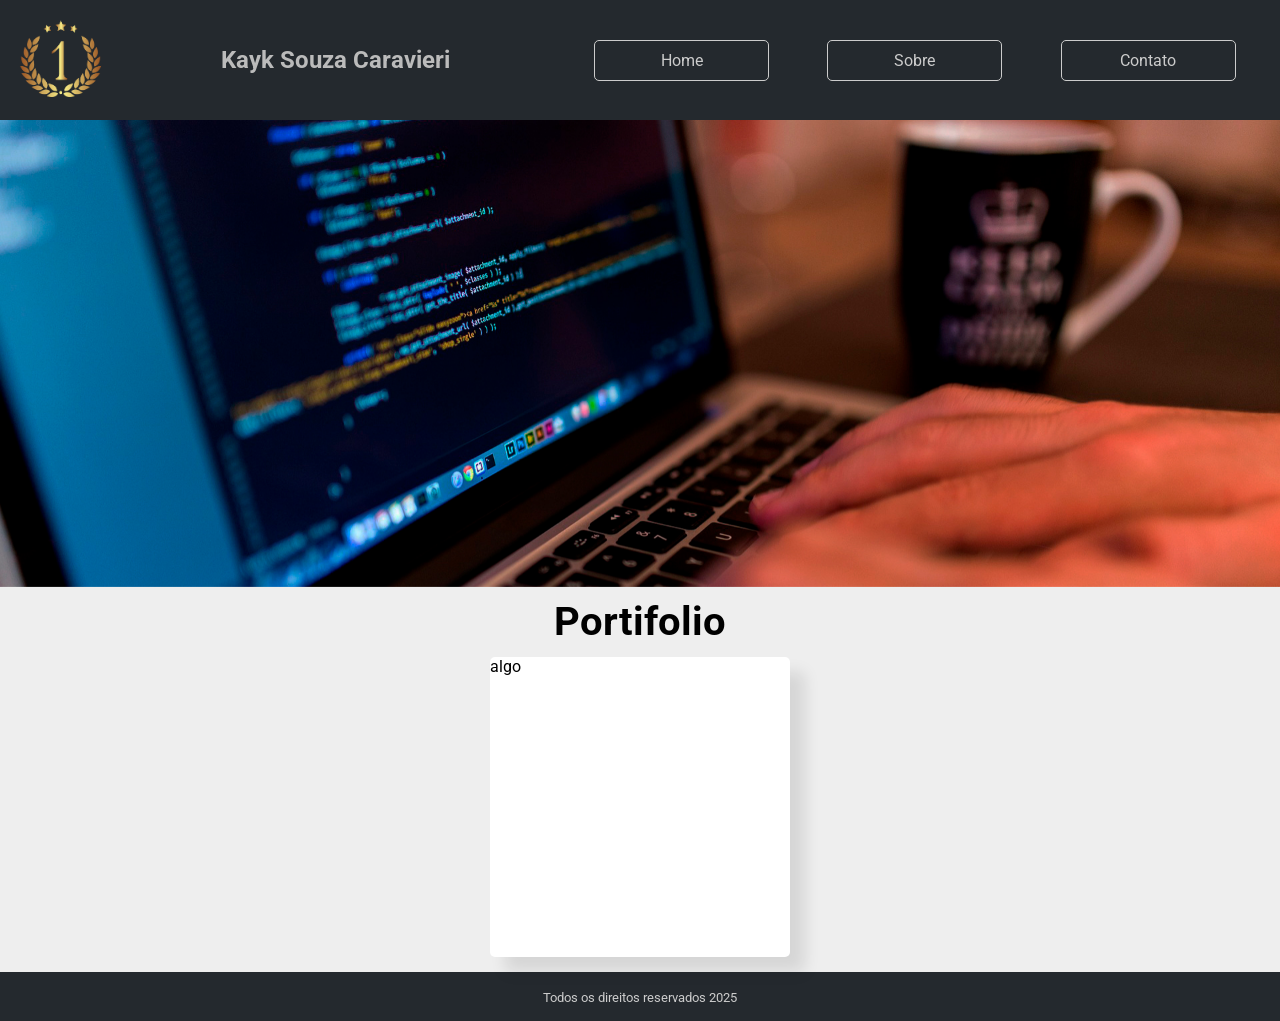
<file: index.html>
<!DOCTYPE html>
<html lang="pt-br">
    <head>
        <meta charset="UTF-8">
        <meta name="viewport" content="width=device-width, initial-scale=1.0">
        <meta http-equiv="X-UA-Compatible" content="ie=edge">

        <title>Bem vindo</title>

        <!--Google Fonts-->
        <link 
            href="https://fonts.googleapis.com/css?family=Roboto:400,700&display=swap" 
            rel="stylesheet">

        <!--Font Awesome-->
        <link 
            rel="stylesheet" 
            href="https://use.fontawesome.com/releases/v5.8.2/css/all.css"
            integrity="sha384-oS3vJWv+0UjzBfQzYUhtDYW+Pj2yciDJxpsK1OYPAYjqT085Qq/1cq5FLXAZQ7Ay" 
            crossorigin="anonymous">

        <!--Meu Estilo-->
        <link rel="stylesheet" href="./css/style.css">

        <!--Meu Estilo Slide-->
        <link rel="stylesheet" href="./css/slideResponsivo.css">
    </head>
    <body>
        <header>
            <div class="container">
                <div class="logo"><img src="./img/logo.png" alt="logo" title="logo"></div>
                <h2 class="titulo0">Kayk Souza Caravieri</h2>
                <nav>
                    <ul>
                        <li><a href="index.html">Home</a></li>
                        <li><a href="sobre.html">Sobre</a></li>
                        <li><a href="contato.html">Contato</a></li>
                    </ul>
                </nav>
            </div>
        </header>

        <main>
            <section class="slide">
                <ul class="rslides">
                    <li>
                        <img src="./img/slide1.jpg" alt="Slide 1">
                    </li>
                    <li>
                        <img src="./img/slide2.jpg" alt="Slide 2">
                    </li>
                    <li>
                        <img src="./img/slide3.jpg" alt="Slide 3">
                    </li>
                </ul>
            </section>

            <article>
                <h1>Portifolio</h1>
                <section class="lista">
                    <div class="item">algo</div>
                </section>
            </article>
        </main>

        <footer>
            <small>Todos os direitos reservados 2025</div>
        </footer>
    </body>

    <script 
        src="https://code.jquery.com/jquery-3.4.1.min.js" 
        integrity="sha256-CSXorXvZcTkaix6Yvo6HppcZGetbYMGWSFlBw8HfCJo=" 
        crossorigin="anonymous">
    </script>
    <script src="./js/responsiveslides.min.js"></script>
    <script src="./js/slide.js"></script>
</html>
</file>
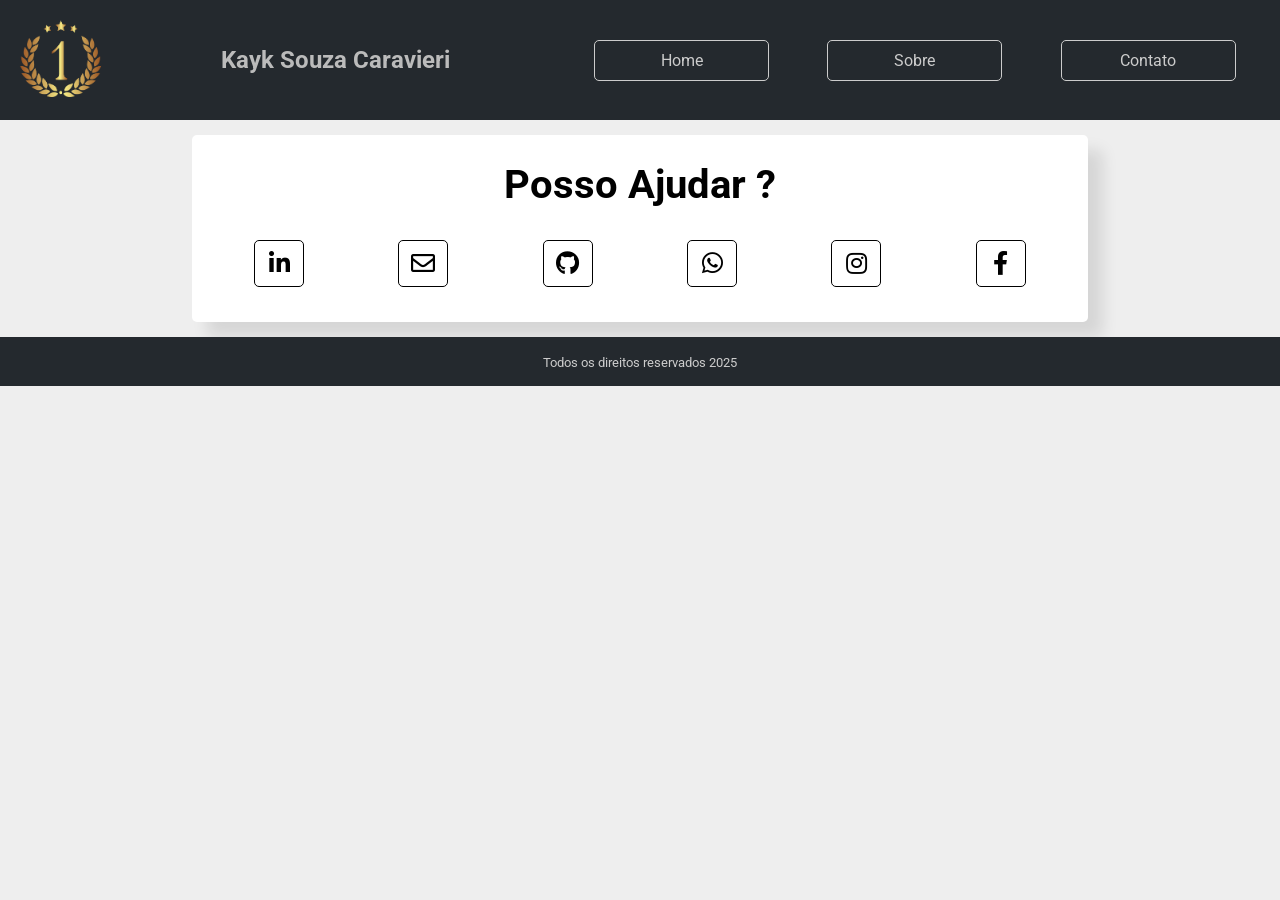
<file: contato.html>
<!DOCTYPE html>
<html lang="pt-br">
    <head>
        <meta charset="UTF-8">
        <meta name="viewport" content="width=device-width, initial-scale=1.0">
        <meta http-equiv="X-UA-Compatible" content="ie=edge">

        <title>Contato</title>

        <!--Google Fonts-->
        <link 
        href="https://fonts.googleapis.com/css?family=Roboto:400,700&display=swap" 
        rel="stylesheet">

        <!--Font Awesome-->
        <link 
            rel="stylesheet" 
            href="https://use.fontawesome.com/releases/v5.8.2/css/all.css"
            integrity="sha384-oS3vJWv+0UjzBfQzYUhtDYW+Pj2yciDJxpsK1OYPAYjqT085Qq/1cq5FLXAZQ7Ay" 
            crossorigin="anonymous">

        <!--Meu Estilo-->
        <link rel="stylesheet" href="./css/style.css">

        <!--Meu Estilo Slide-->
        <link rel="stylesheet" href="./css/slideResponsivo.css">
    </head>
    <body>
        <header>
            <div class="container">
                <div class="logo"><img src="./img/logo.png" alt="logo" title="logo"></div>
                <h2 class="titulo0">Kayk Souza Caravieri</h2>
                <nav>
                    <ul>
                        <li><a href="index.html">Home</a></li>
                        <li><a href="sobre.html">Sobre</a></li>
                        <li><a href="contato.html">Contato</a></li>
                    </ul>
                </nav>
            </div>
        </header>

        <main>
            <article class="contato">
                <h1>Posso Ajudar ?</h1>
                <ul>
                    <li>
                        <a href="https://www.linkedin.com/in/kayk-souza-caravieri-b2204b227/" target="_blank">
                            <span class="fab fa-linkedin-in"></span>
                        </a>
                    </li>
                    <li>
                        <a href="https://mail.google.com/mail/u/0/?pli=1#inbox?compose=GTvVlcRzBWPDxZhXbzMzmtQJxdTLGrJqqTPBXvqrsnqsjvJGGxHJNTknPXnttDctkbBcdNcFnkXvg" target="_blank">
                            <span class="far fa-envelope"></span>
                        </a>
                    </li>
                    <li>
                        <a href="https://github.com/KaykSouzaCaravieri" target="_blank">
                            <span class="fab fa-github"></span>
                        </a>
                    </li>
                    <li>
                        <a href="https://wa.me/18996492963" target="_blank">
                            <span class="fab fa-whatsapp"></span>
                        </a>
                    </li>
                    <li>
                        <a href="https://www.instagram.com/kaykcaravieri/" target="_blank">
                            <span class="fab fa-instagram"></span>
                        </a>
                    </li>
                    <li>
                        <a href="#" target="_blank">
                            <span class="fab fa-facebook-f"></span>
                        </a>
                    </li>
                </ul>
            </article>
        </main>

        <footer>
            <small>Todos os direitos reservados 2025</div>
        </footer>
    </body>

    <script 
        src="https://code.jquery.com/jquery-3.4.1.min.js" 
        integrity="sha256-CSXorXvZcTkaix6Yvo6HppcZGetbYMGWSFlBw8HfCJo=" 
        crossorigin="anonymous">
    </script>
    <script src="./js/responsiveslides.min.js"></script>
    <script src="./js/slide.js"></script>
</html>
</file>
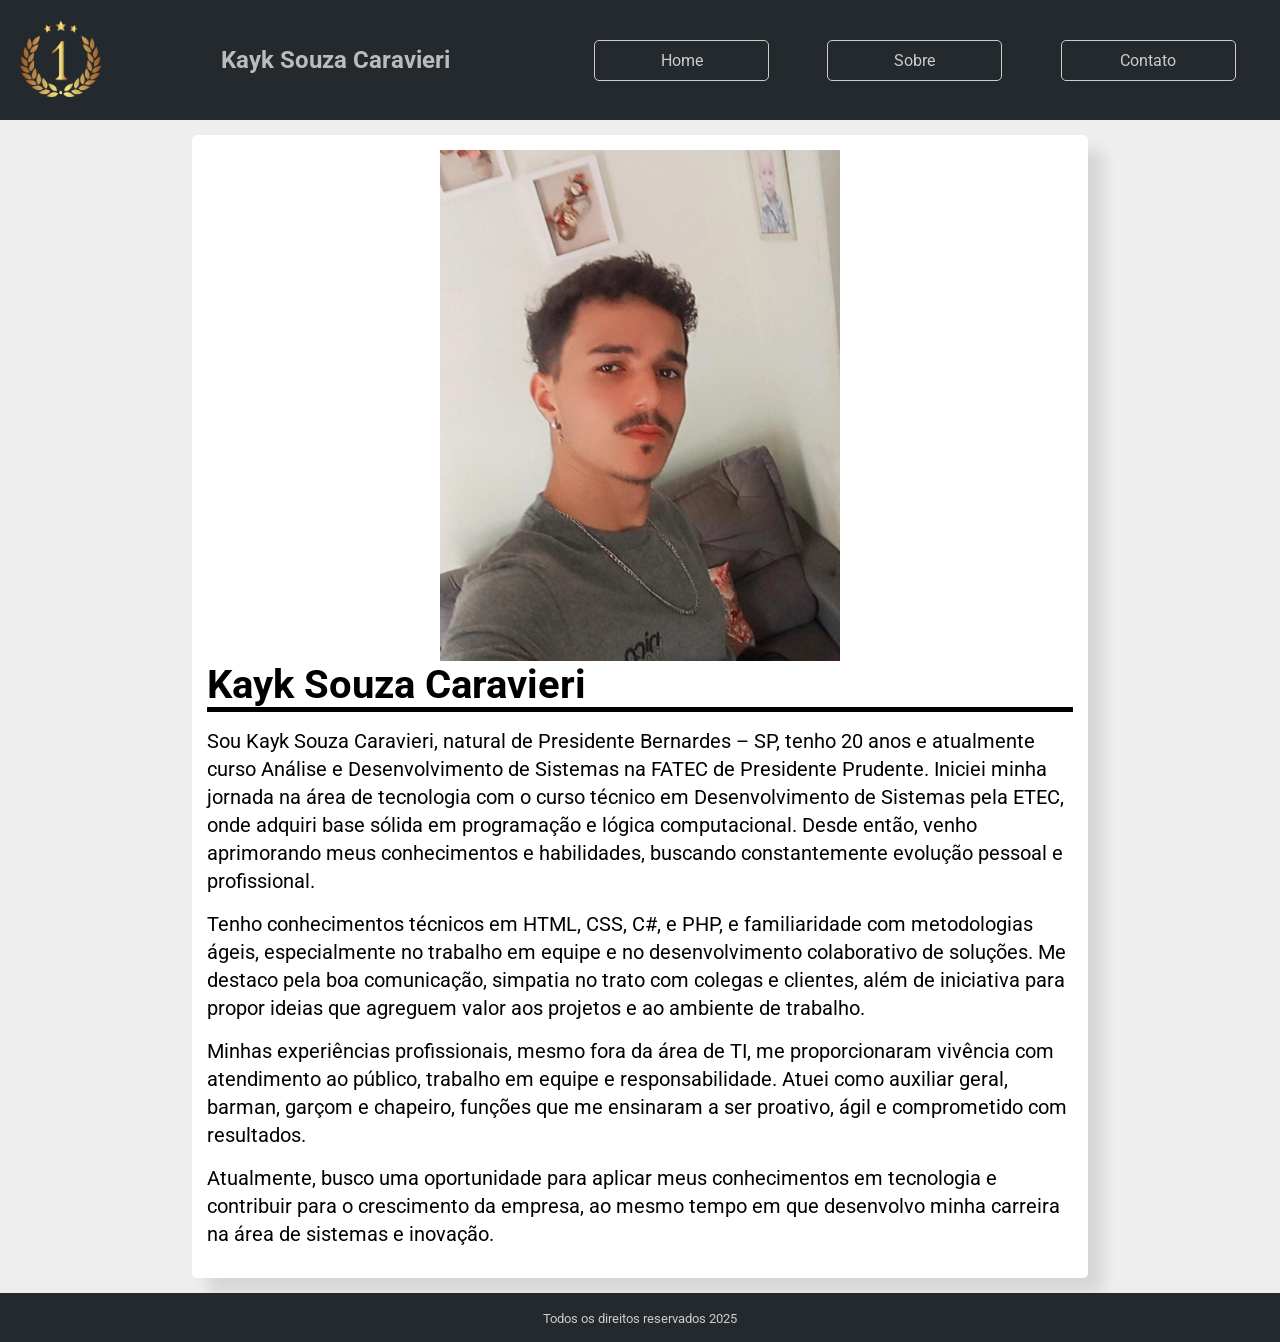
<file: sobre.html>
<!DOCTYPE html>
<html lang="pt-br">
    <head>
        <meta charset="UTF-8">
        <meta name="viewport" content="width=device-width, initial-scale=1.0">
        <meta http-equiv="X-UA-Compatible" content="ie=edge">

        <title>Sobre</title>

        <!--Google Fonts-->
        <link 
        href="https://fonts.googleapis.com/css?family=Roboto:400,700&display=swap" 
        rel="stylesheet">

        <!--Font Awesome-->
        <link 
            rel="stylesheet" 
            href="https://use.fontawesome.com/releases/v5.8.2/css/all.css"
            integrity="sha384-oS3vJWv+0UjzBfQzYUhtDYW+Pj2yciDJxpsK1OYPAYjqT085Qq/1cq5FLXAZQ7Ay" 
            crossorigin="anonymous">

        <!--Meu Estilo-->
        <link rel="stylesheet" href="./css/style.css">

        <!--Meu Estilo Slide-->
        <link rel="stylesheet" href="./css/slideResponsivo.css">
    </head>
    <body>
        <header>
            <div class="container">
                <div class="logo"><img src="./img/logo.png" alt="logo" title="logo"></div>
                <h2 class="titulo0">Kayk Souza Caravieri</h2>
                <nav>
                    <ul>
                        <li><a href="index.html">Home</a></li>
                        <li><a href="sobre.html">Sobre</a></li>
                        <li><a href="contato.html">Contato</a></li>
                    </ul>
                </nav>
            </div>
        </header>

        <main>
            <article class="sobre">
                <section class="foto-social">
                    <div class="foto">
                        <img src="./img/fotoKayk.jpg" alt="Minha foto" title="Eu">
                    </div>
                </section>
                <section class="texto">
                    <h1 class="nome">Kayk Souza Caravieri</h1>
                    <p class="paragrafo">
                        Sou Kayk Souza Caravieri, natural de Presidente Bernardes – SP, tenho 20 anos e atualmente curso 
                        Análise e Desenvolvimento de Sistemas na FATEC de Presidente Prudente. Iniciei minha jornada na 
                        área de tecnologia com o curso técnico em Desenvolvimento de Sistemas pela ETEC, onde adquiri 
                        base sólida em programação e lógica computacional. Desde então, venho aprimorando meus conhecimentos e 
                        habilidades, buscando constantemente evolução pessoal e profissional.
                    </p>
                    <p class="paragrafo">
                        Tenho conhecimentos técnicos em HTML, CSS, C#, e PHP, e familiaridade com metodologias ágeis, 
                        especialmente no trabalho em equipe e no desenvolvimento colaborativo de soluções. 
                        Me destaco pela boa comunicação, simpatia no trato com colegas e clientes, 
                        além de iniciativa para propor ideias que agreguem valor aos projetos e ao ambiente de trabalho.
                    </p>
                    <p class="paragrafo">
                        Minhas experiências profissionais, mesmo fora da área de TI, me proporcionaram vivência
                        com atendimento ao público, trabalho em equipe e responsabilidade. 
                        Atuei como auxiliar geral, barman, garçom e chapeiro, funções que me ensinaram a ser proativo, 
                        ágil e comprometido com resultados.
                    </p>
                    <p class="paragrafo">
                        Atualmente, busco uma oportunidade para aplicar meus conhecimentos em tecnologia
                        e contribuir para o crescimento da empresa, ao mesmo tempo em que desenvolvo minha carreira na 
                        área de sistemas e inovação.


                    </p>
                </section>
            </article>
        </main>

        <footer>
            <small>Todos os direitos reservados 2025</div>
        </footer>
    </body>

    <script 
        src="https://code.jquery.com/jquery-3.4.1.min.js" 
        integrity="sha256-CSXorXvZcTkaix6Yvo6HppcZGetbYMGWSFlBw8HfCJo=" 
        crossorigin="anonymous">
    </script>
    <script src="./js/responsiveslides.min.js"></script>
    <script src="./js/slide.js"></script>
</html>
</file>
<file: css/style.css>
* {
    margin: 0;
    padding: 0;
    box-sizing: border-box;
    list-style: none;
}

body, html {
    width: 100%;
    height: 100%;
    background-color: #EEE;
    font-family: 'Roboto', Arial, Helvetica, sans-serif;
    font-size: 16px;
}

img {
    max-width: 100%;
}

h1 {
    font-weight: bold;
    font-size: 2.5em;
    line-height: 1em;
    margin: 15px auto 0 auto;
}


span {font-size: 1.5em;}

a {text-decoration: none; color: #000}

p {font-size: 1.25em; line-height: 1.4em;}

.container {
    width: 1300px;
    padding: 15px;
    display: flex;
    justify-content: center;
    margin: 0 auto;
    flex-wrap: wrap;
}


header {
    width: 100%;
    height: auto;
    background-color: #24292e;
    
    display: flex;
}

header div.container {justify-content: space-between !important; align-items: center}

.logo {
    width: 90px;
    height: 90px;
    flex: 0 1 90px;
}

nav {flex: 0 1 700px;}

nav ul {
    width: 100%;
    display: flex;
    justify-content: flex-end;
    align-items: center;
    flex-wrap: wrap;
}

nav ul li {width: 25%; margin: 10px auto;}

nav ul li a {
    display: block;
    text-align: center;
    padding: 10px;
    color: #CCC;
    border: 1px solid #CCC;
    border-radius: 5px;
    transition: all .5s ease-in-out;
}

nav ul li a:hover {
    background-color: #CCC;
    color: #24292e;
}

main {
    width: 100%;
    height: auto;
    margin: 0 auto;
    background-color: #EEE;
}

article {
    width: 100%;
    display: flex;
    justify-content: center;
    align-items: center;
    flex-direction: column;
}

section.lista {
    width: 100%;
    height: auto;
    display: flex;
    justify-content: center;
    align-items: center;
    flex-wrap: wrap;
}

.item {
    flex: 0 1 300px;
    height: 300px;
    margin: 15px;
    background-color: #FFF;
    box-shadow: 15px 15px 15px 0px rgba(0, 0, 0, .1);
    border-radius: 5px;
}

footer {
    text-align: center;
    padding: 15px;
    background-color: #24292e;
    color: #CCC;
}


/*Sobre*/

.sobre {
    width: 70%;
    padding: 15px;
    background-color: #FFF;
    margin: 15px auto;
    border-radius: 5px;
    box-shadow: 15px 15px 15px 0px rgba(0, 0, 0, .1);
}

h1.nome::after {
    content: "";
    display: block;
    width: 100%;
    height: 5px;
    background-color: #000;
    margin: 2px 0 15px 0;
}

.foto {
    width: 400px;
    height: 500px;
    margin: 0 auto;
    border-radius: 50%;
}

.foto img {
    margin: 0 auto;
    border-radius: 0%;
}

p.paragrafo + p.paragrafo {margin: 15px 0;}


/*Contato*/
.contato {
    width: 70%;
    padding: 15px;
    background-color: #FFF;
    margin: 15px auto;
    border-radius: 5px;
    box-shadow: 15px 15px 15px 0px rgba(0, 0, 0, .1);
}

.contato ul {
    width: 100%;
    margin: 30px 15px 15px 15px;
    display: flex;
    justify-content: space-around;
    align-items: center;
    flex-wrap: wrap;
}

.contato ul li {
    flex: 0 1 50px;
    margin: 5px;
    border-radius: 5px;
    border: 1px solid #000;
}

.contato ul li a {
    display: block;
    padding: 10px;
    text-align: center;
    transition: all .5s ease-in-out;
}

.contato ul li a:hover {
    background-color: #24292e;
    color: #CCC;
}

.titulo0 {
    color:rgb(187, 187, 187);
}


/*Media Screen*/
@media screen and (max-width: 600px) {
    body, html {font-size: 12px}

    .foto {
        width: 200px;
        height: 200px;
        margin: 0 auto;
        border-radius: 50%;
    }
}
</file>
<file: css/slideResponsivo.css>
.rslides {
    position: relative;
    list-style: none;
    overflow: hidden;
    width: 100%;
    padding: 0;
    margin: 0;
}

.rslides li {
    -webkit-backface-visibility: hidden;
    position: absolute;
    display: none;
    width: 100%;
    left: 0;
    top: 0;
}

.rslides li:first-child {
    position: relative;
    display: block;
    float: left;
}

.rslides img {
    display: block;
    height: auto;
    float: left;
    width: 100%;
    border: 0;
}
</file>
